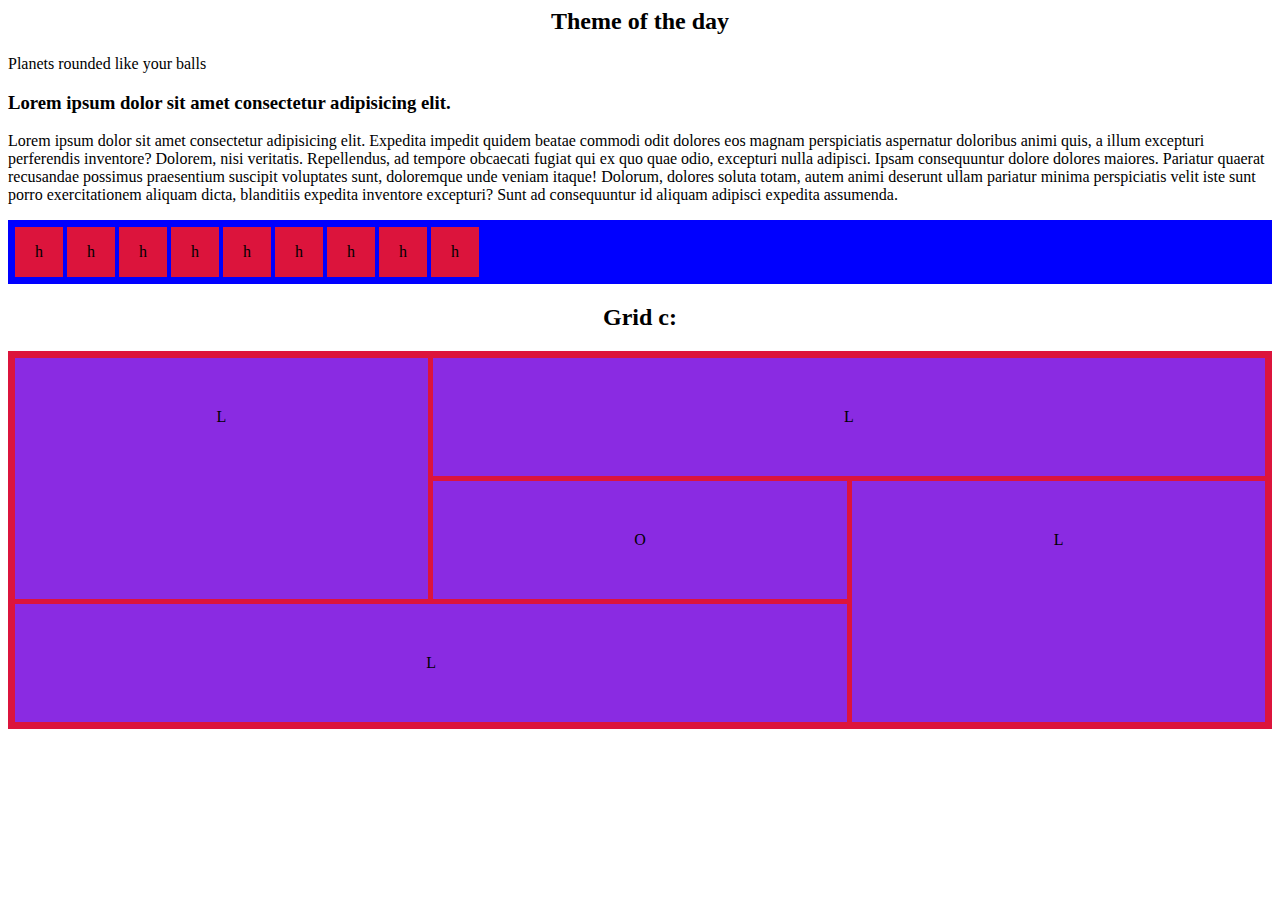
<file: 0610/index.html>
<html lang="cs">
<head>
    <meta charset="UTF-8">
    <meta http-equiv="X-UA-Compatible" content="IE=edge">
    <meta name="viewport" content="width=device-width, initial-scale=1.0">
    <link rel="stylesheet" href="styleGlobal.css">
    <title>Space</title>
    <link rel="icon" type="image/x-icon" href="/Images/favicon.ico">
</head>
<body>
    <h2>Theme of the day</h2>
    <p id="theme">Planets rounded like your balls</p>
    <h3>Lorem ipsum dolor sit amet consectetur adipisicing elit.</h3>
    <p>Lorem ipsum dolor sit amet consectetur adipisicing elit. Expedita impedit quidem beatae commodi odit dolores eos magnam perspiciatis aspernatur doloribus animi quis, a illum excepturi perferendis inventore? Dolorem, nisi veritatis.
    Repellendus, ad tempore obcaecati fugiat qui ex quo quae odio, excepturi nulla adipisci. Ipsam consequuntur dolore dolores maiores. Pariatur quaerat recusandae possimus praesentium suscipit voluptates sunt, doloremque unde veniam itaque!
    Dolorum, dolores soluta totam, autem animi deserunt ullam pariatur minima perspiciatis velit iste sunt porro exercitationem aliquam dicta, blanditiis expedita inventore excepturi? Sunt ad consequuntur id aliquam adipisci expedita assumenda.</p>
    <div class="flex-container">
        <div>h</div>
        <div>h</div>
        <div>h</div>
        <div>h</div>
        <div>h</div>
        <div>h</div>
        <div>h</div>
        <div>h</div>
        <div>h</div>
      </div>
    <h2 id="gridname">Grid c:</h2>
    <div class="grid-container">
        <div class="grid1">L</div>
        <div class="grid2">L</div>
        <div class="grid3">O</div>
        <div class="grid4">L</div>
        <div class="grid5">L</div>
      </div>
</body>
</html>
</file>
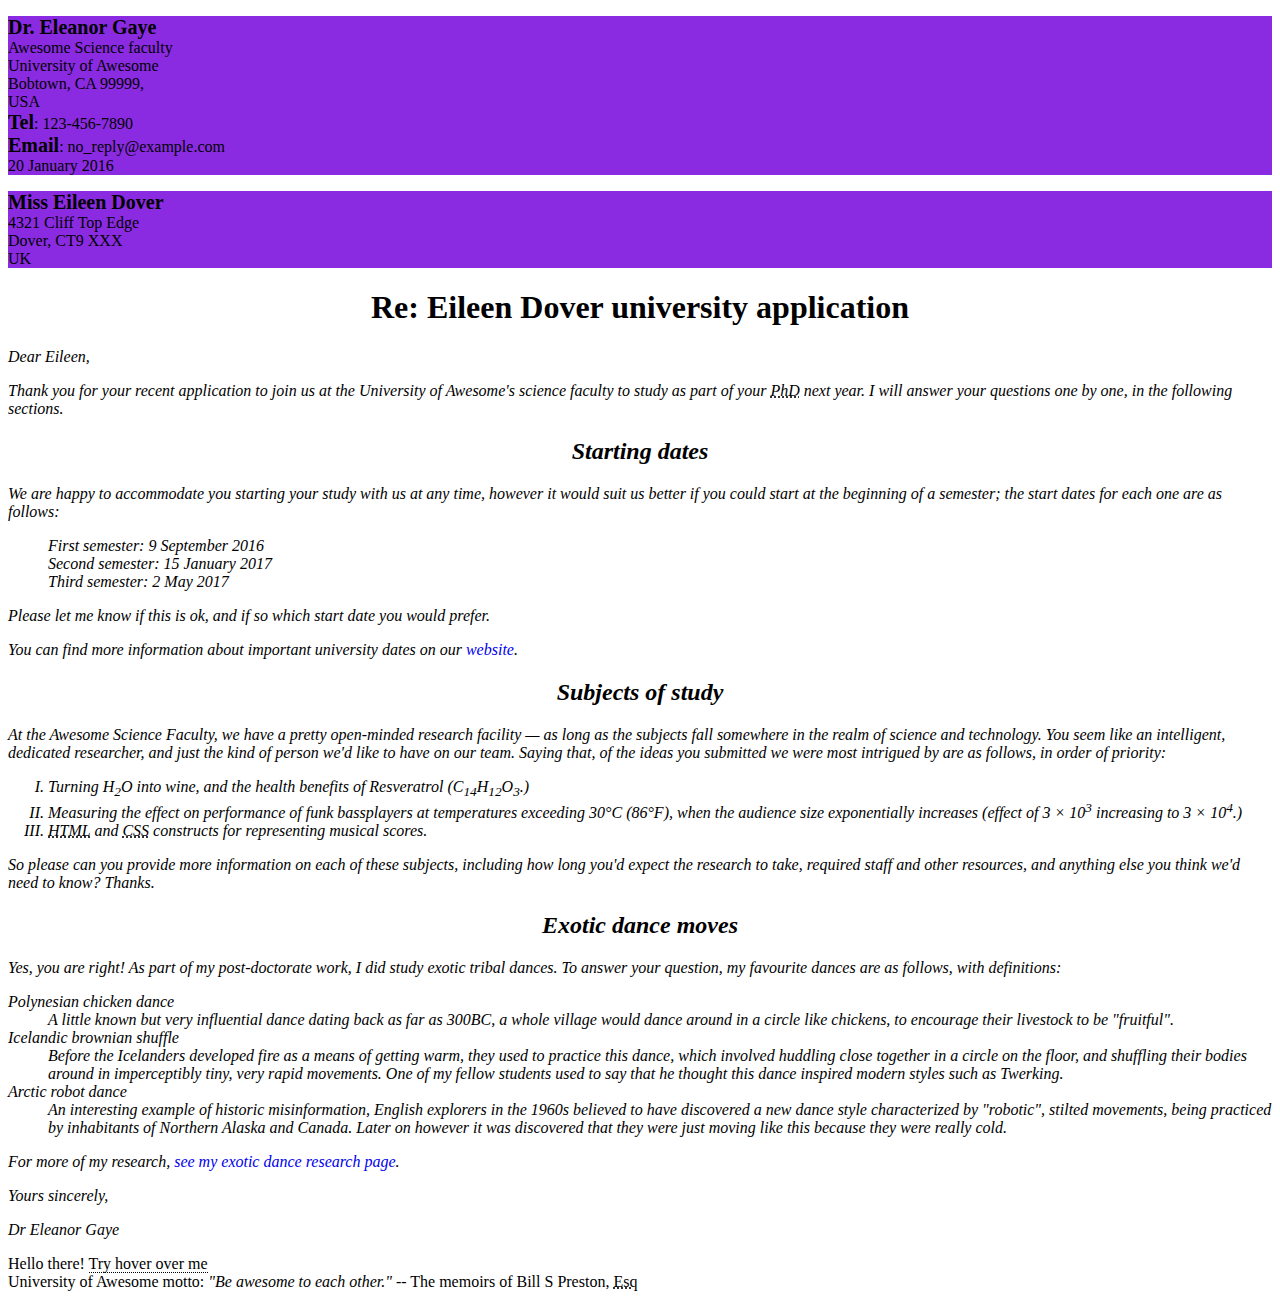
<file: 2209/letter.html>
<!DOCTYPE html>
<html lang="cs-CZ">

<head>
  <meta charset="utf-8" />
  <meta name="description" content="A simple letter" />
  <link rel="stylesheet" href="styleGlobal.css">
  <title>Letter</title>
</head>

<body>

<!-- Add some background color and borders to addresses -->
<!-- Make strong elements 25% larger their normal size -->
<!-- Instead of italics, make text of address elements regular -->
<!-- Bonus points for aligning addresses and date on the same line -->
  <address>
    <p>
      <strong>Dr. Eleanor Gaye</strong> <br />
      Awesome Science faculty <br />
      University of Awesome <br />
      Bobtown, CA 99999, <br />
      USA <br />
      <strong>Tel</strong>: 123-456-7890 <br />
      <strong>Email</strong>: no_reply@example.com <br />
      <time datetime="2016-01-20">20 January 2016</time>
    </p>
  </address>

  
  

  <address>
    <p>
      <strong>Miss Eileen Dover</strong> <br />
      4321 Cliff Top Edge <br />
      Dover, CT9 XXX <br />
      UK <br />
    </p>
  </address>

<!-- Change font of the main text -->
<!-- Center headers horizontally -->
<!-- Remove underlining from links and change color for visited links -->
<!-- Remove bullets from unordered list -->
<!-- Index ordered list by roman numerals -->
<!-- Bonus points for styling definition list so that each <dd> element appears only when hovering over the corresponding <dt> element -->
  <h1>Re: Eileen Dover university application</h1>

  <main>
    <p>Dear Eileen,</p>

    <p>    
      Thank you for your recent application to join us at the University of Awesome's science faculty to study as part of your <abbr title="Philosophy Doctor">PhD</abbr> next year. I will answer your questions one by one, in the following sections.
    </p>
    <h2>Starting dates</h2>

    <p>    
      We are happy to accommodate you starting your study with us at any time, however it would suit us better if you could start at the beginning of a semester; the start dates for each one are as follows:
      <ul>
        <li>First semester: <time datetime="2016-09-09">9 September 2016</time></li>
        <li>Second semester: <time datetime="2017-01-15">15 January 2017</time></li>
        <li>Third semester: <time datetime="2017-05-02">2 May 2017</time></li>
      </ul> 
    </p>

    <p>Please let me know if this is ok, and if so which start date you would prefer.</p>

    <p>You can find more information about important university dates on our <a id = "GFG" href="#">website</a>.</p>


    <h2>Subjects of study</h2>

    <p>
      At the Awesome Science Faculty, we have a pretty open-minded research facility — as long as the subjects fall somewhere in the realm of science and technology. You seem like an intelligent, dedicated researcher, and just the kind of person we'd like to have on our team. Saying that, of the ideas you submitted we were most intrigued by are as follows, in order of priority:
      <ol>
        <li>Turning H<sub>2</sub>O into wine, and the health benefits of Resveratrol (C<sub>14</sub>H<sub>12</sub>O<sub>3</sub>.)</li>
        <li>Measuring the effect on performance of funk bassplayers at temperatures exceeding 30°C (86°F), when the audience size exponentially increases (effect of 3 × 10<sup>3</sup> increasing to 3 × 10<sup>4</sup>.)</li>
        <li><abbr title="HyperText Markup Language">HTML</abbr> and <abbr title="Cascading StyleSheets">CSS</abbr> constructs for representing musical scores.</li>
      </ol>
    </p>

    <p>
      So please can you provide more information on each of these subjects, including how long you'd expect the research to take, required staff and other resources, and anything else you think we'd need to know? Thanks.
    </p>
    
    <h2>Exotic dance moves</h2>

    <p>
      Yes, you are right! As part of my post-doctorate work, I did study exotic tribal dances. To answer your question, my favourite dances are as follows, with definitions:

      <dl>
        <dt>Polynesian chicken dance</dt>
        <dd>
          A little known but very influential dance dating back as far as 300BC, a whole village would dance around in a circle like chickens, to encourage their livestock to be "fruitful". 
        </dd>
        <dt>Icelandic brownian shuffle</dt>
        <dd>
          Before the Icelanders developed fire as a means of getting warm, they used to practice this dance, which involved huddling close together in a circle on the floor, and shuffling their bodies around in imperceptibly tiny, very rapid movements. One of my fellow students used to say that he thought this dance inspired modern styles such as Twerking. 
        </dd>
         <dt>Arctic robot dance</dt>
        <dd>
          An interesting example of historic misinformation, English explorers in the 1960s believed to have discovered a new dance style characterized by "robotic", stilted movements, being practiced by inhabitants of Northern Alaska and Canada. Later on however it was discovered that they were just moving like this because they were really cold. 
        </dd> 
      </dl>   
    </p>    
    
    <p>For more of my research, <a id="GFG" href="https://www.google.com">see my exotic dance research page</a>.</p>

    <p>Yours sincerely,</p>
    <p>Dr Eleanor Gaye</p>
  </main>

  <footer>
    <div>
      Hello there!
      <span class="hovertext" data-hover="Hello, this is the tooltip">
        Try hover over me
      </span>
    </div>
  
    University of Awesome motto: <cite>"Be awesome to each other."</cite> -- The memoirs of Bill S Preston, <abbr title="Esquire">Esq</abbr>
  </footer>
</body>
</html>

<!-- BONUS AREA -->
<!-- Create a css rule for targeting only external links. Differentiate such links from the other links  -->
<!-- Create a css rule for targeting first line of the first paragraph after each heading. Differentiate such targeted (pseudo)elements -->
</file>
<file: 0610/styleGlobal.css>
.grid-container {
    display: grid;
    background-color: crimson;
    grid-template-areas:
    'menu header header'
    'menu main right '
    'footer footer right';
    padding: 7px;
    gap: 5px;
    
}
.grid-container > div {
    background-color: blueviolet;
    text-align: center;
    font-style: initial;
    font-size: medium;
    padding: 50px;
}

.grid1 {
    grid-area: menu;
}
.grid2{
    grid-area: header;
}
.grid3 {
    grid-area: main;
}
.grid4 {
    grid-area: right;
}
.grid5{
    grid-area: footer;
}

.flex-container{
    display: flex;
    background-color: blue;
    padding: 5px;
    flex-wrap: nowrap;
}
.flex-container > div {
    background-color: crimson;
    padding: 20px ;
    margin: 2px;
    text-align: center;
    line-height: 10px;
}
.theme {
    text-align: center;
}

h2 {
    text-align: center;
}
</file>
<file: 2209/styleGlobal.css>
.hovertext {
    position: relative;
    border-bottom: 1px dotted black;
}
  address {
    background-color: blueviolet;
    font-style: normal;
}

    strong {
    font-size: 125%;
}

    main {
    font-style: italic;
}

    h1,h2 {
    text-align: center;
}

    #GFG {
    text-decoration: none;
}
    ul {
    list-style: none;
}
    ol {
    list-style: upper-roman;
}
</file>
